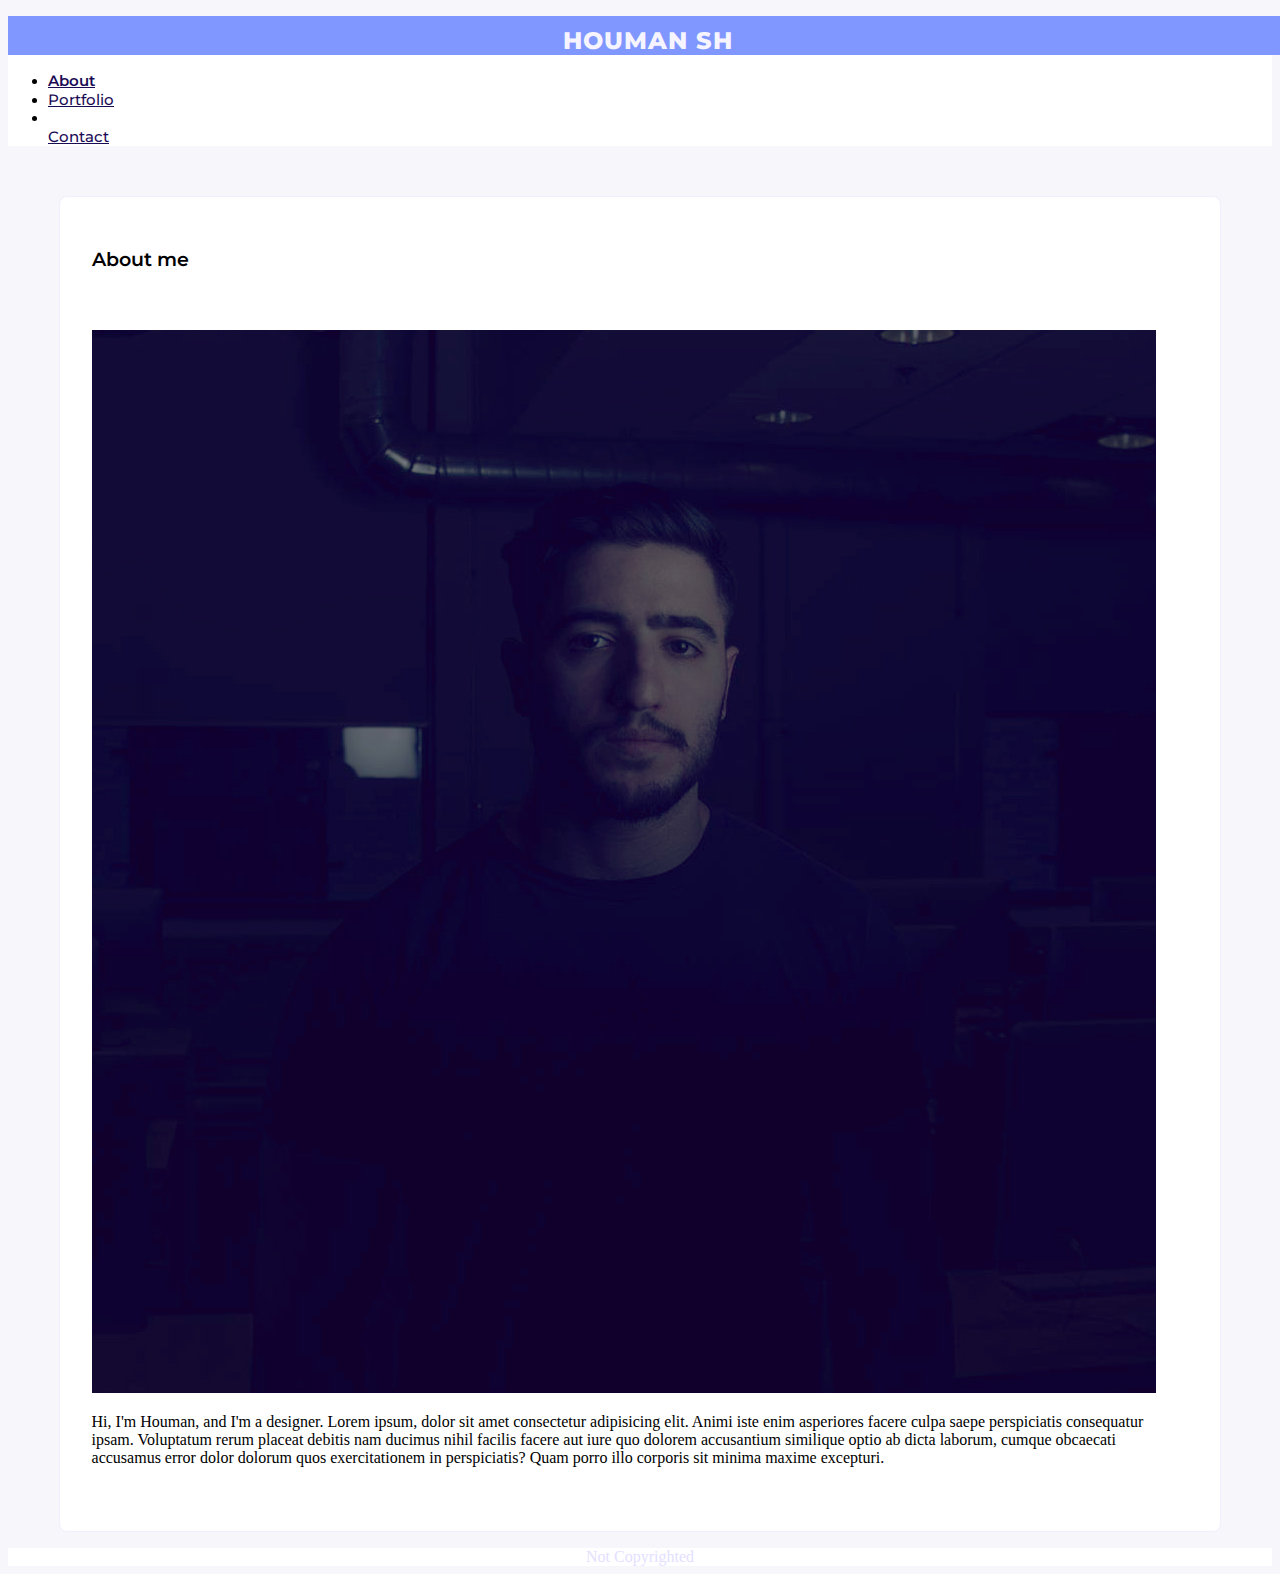
<file: index.html>
<!DOCTYPE html>
<html lang="en">
<head>
    <meta charset="UTF-8">
    <meta name="viewport" content="width=device-width, initial-scale=1.0">
    <title>My Responsive Portfolio</title>
    <link rel="stylesheet" href="https://stackpath.bootstrapcdn.com/bootstrap/4.5.0/css/bootstrap.min.css" integrity="sha384-9aIt2nRpC12Uk9gS9baDl411NQApFmC26EwAOH8WgZl5MYYxFfc+NcPb1dKGj7Sk" crossorigin="anonymous">
    <link rel="stylesheet" href="Assets/style.css">
    <link rel="shortcut icon" href="Assets/images/icon.ico" >
    <link href="https://fonts.googleapis.com/css2?family=Montserrat:wght@100;200;300;400;600;700;800;900&display=swap" rel="stylesheet">
    <link href="https://fonts.googleapis.com/css2?family=Rubik+Mono+One&display=swap" rel="stylesheet">



    

</head>
<body>
 
    <div class="container-fluid">
        
     <!-- Navabar Starts -->
     <div class="row"> 
        
      <nav class="shadow-sm navbar navbar-expand-lg navbar-light">  
          <div class="col-lg"></div>
          <div style="white-space: nowrap;" class="box col-lg-3"><h1>HOUMAN SH</h1></div>
          
          <ul style="width: 100%; white-space: nowrap;" class="nav justify-content-center col-lg-7">
             
            <li class="nav-item">
              <a class="nav-link active" href="index.html" style="font-weight:600;">About</a>
            </li>
            <li class="nav-item">
              <a class="nav-link" href="portfolio.html">Portfolio</a>
            </li>
            <li class="nav-item"></li>
              <a class="nav-link" href="contact.html" >Contact</a>
            </li>
         
          </ul>
        </nav>
      </div>
      <!-- Navabar ends -->

<!-- about section  -->
<div class="row">
<div class="card mb-3 aboutme col-lg-6" >
  <h3>About me</h3>
  <div class="row no-gutters">
    <div class="col-lg-4">
      <img class="card-img" src="Assets/images/me.jpg" alt="A picture of me">
    </div>
    <div class="col-lg-8">
      <div class="card-body">
        <p class="card-text">Hi, I'm Houman, and I'm a designer. Lorem ipsum, dolor sit amet consectetur adipisicing elit. Animi iste enim asperiores facere culpa saepe perspiciatis consequatur ipsam. Voluptatum rerum placeat debitis nam ducimus nihil facilis facere aut iure quo dolorem accusantium similique optio ab dicta laborum, cumque obcaecati accusamus error dolor dolorum quos exercitationem in perspiciatis? Quam porro illo corporis sit minima maxime excepturi.</p>
        
      </div>
    </div>
  </div>
</div>
<div class="col-lg-6"></div>
</div>



<div class="row fixed-bottom shadow-sm"><footer class="card-body footer col-lg">Not Copyrighted</footer></div>  



    </div>
    <script src="https://code.jquery.com/jquery-3.5.1.slim.min.js" integrity="sha384-DfXdz2htPH0lsSSs5nCTpuj/zy4C+OGpamoFVy38MVBnE+IbbVYUew+OrCXaRkfj" crossorigin="anonymous"></script>
    <script src="https://cdn.jsdelivr.net/npm/popper.js@1.16.0/dist/umd/popper.min.js" integrity="sha384-Q6E9RHvbIyZFJoft+2mJbHaEWldlvI9IOYy5n3zV9zzTtmI3UksdQRVvoxMfooAo" crossorigin="anonymous"></script>
    <script src="https://stackpath.bootstrapcdn.com/bootstrap/4.5.0/js/bootstrap.min.js" integrity="sha384-OgVRvuATP1z7JjHLkuOU7Xw704+h835Lr+6QL9UvYjZE3Ipu6Tp75j7Bh/kR0JKI" crossorigin="anonymous"></script>


</body>
</html>
</file>
<file: Assets/style.css>
body {background-color: rgb(247, 246, 250);}


h1 {
    text-align: center; 
    letter-spacing: 1px;
    font-family: 'Montserrat', sans-serif;
    color: rgb(246, 245, 255); 
    font-weight: 800;
    font-size: 1.5rem;
    padding-top: 0.6rem;
    width: 100%;
}

.box {
    padding-left: 0.5rem;
    padding-right: 0.5rem;
    background-color: rgb(128, 151, 255);
    height: inherit;
    width: 100%;
}



a  { 
    color: #1a0b55; 
    font-family: 'Montserrat', sans-serif;
    font-weight: 500;
    font-size: 15px;
    margin-right: 0.6rem; 
    
}


.navbar
{
    background-color: rgb(255, 255, 255);   
    min-height: 45px; 
    
    width: 100%;
    padding-top: 0;
    padding-bottom: 0;
    padding-left: 0;
    padding-right: 0;

}



/* .navbar ul {} */


/* Navbar ends */


h3 {
    padding-bottom: 2.5rem;
    font-family: 'Montserrat', sans-serif;
    font-weight:600 ;
    
}







/* CONTACT */

.form-container {
    background-color: rgb(255, 255, 255);
    margin-top: 4%;
    margin-left: 4%;
    margin-right: 4%;
    padding: 2rem;
    padding-bottom: 3rem;
    border-radius: 0.5rem;
    border: 1px solid rgb(241, 239, 255);

}





/* about me */
.aboutme {
background-color: rgb(255, 255, 255);
margin-top: 4%;
margin-left: 4%;
margin-right: 4%;
padding: 2rem;
padding-bottom: 3rem;
border: 1px solid rgb(241, 239, 255);
border-radius: 0.5rem;
}



/* Portfolio */

.portfolio-box {
    border: 0px;
}


.portfolio {
background-color: rgb(255, 255, 255);
margin-top: 4%;
margin-left: 4%;
margin-right: 4%;
padding: 2rem;
padding-bottom: 3rem;
border: 1px solid rgb(241, 239, 255);
border-radius: 0.5rem;

} 

.overlay {
position: inherit;
bottom: 65px;
background-color: rgb(128, 151, 255);
color: rgb(246, 245, 255);
padding-bottom: 0.5rem;
padding-top: 0.5rem;
width: 100%;
text-align: center;
}




.footer {
width: 100%;
text-align: center;
margin-top: 1rem;
background-color: rgb(255, 255, 255);
color: rgb(227, 224, 255);
}
</file>
